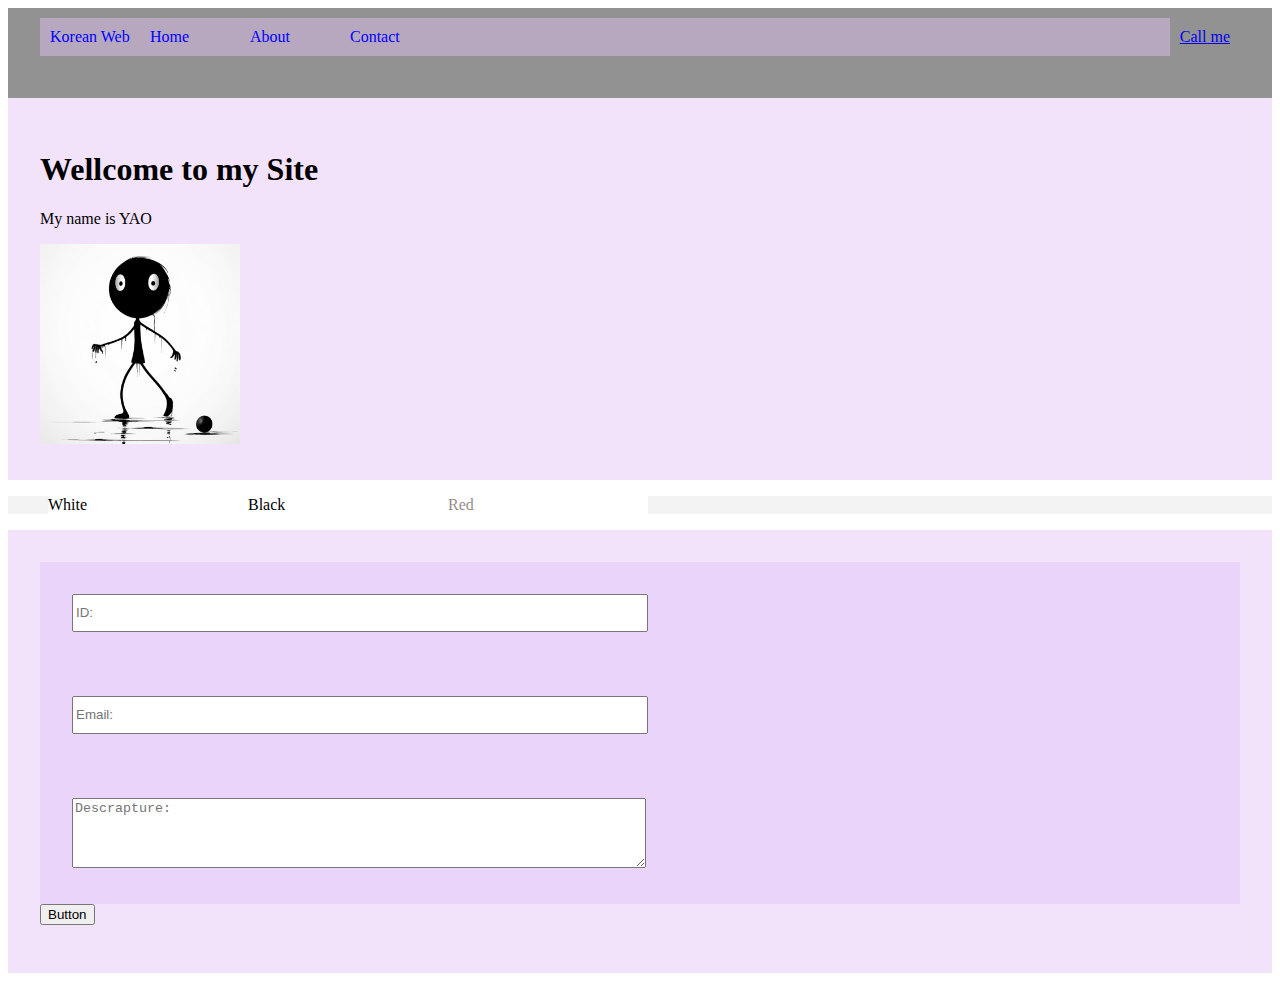
<file: index.html>
<!DOCTYPE html>
<html lang="en">

<head>
    <meta charset="UTF-8">
    <meta name="yao" content="iATER">
    <meta name="viewport" content="width=device-width, initial-scale=1.0">
    <title>My website</title>
    <link rel="stylesheet" href="./style.css" />

</head>

<body>
<style>
    
.contact{
  padding:10px;
  display: grid;
  grid-template-columns: 100px 100px 100px 100px 100px;
}
.contact a {
  text-decoration: none;
  color: blue;

}
.contact a:hover {
  text-decoration: none;
  color: rgb(107, 107, 138);

}
.box-contact{
  padding-top: 10px;
  height: 3rem;
  position: sticky;
  box-shadow: 0 0 0.4 black;
  top: 0px;
  background-color: rgb(146, 146, 146);
  z-index: 100;
}
.cal{
  float: right;
  padding: 10px;
}
</style>
    <div class="box-contact">
        <a href="#" class="cal">Call me</a>
        <div class="contact">
          <a href="web/index.html" >Korean Web </a>
          <a href="./page2.html">Home</a>
          <a href="./page3.html">About</a>
          <a href="./school.html">Contact</a>
        </div>
        
    </div>


    <div class="header_wrap" id="wrap" onclick="changeColor(this)">
        <h1>Wellcome to my Site</h1>
        <p>My name is YAO</p>
        <img title="Football" src="./stiackman2.webp" alt="stiackman-image">
    </div>

    <!-- <ul>
        <li>Welcome</li>
        <li>Welcome1 </li>
        <li class="li--name">My name is <span class="li--name">Yao</span></li>
    </ul> -->
    <ol>
        <li class="whited">White</li>
        <li class="ol_a">Black</li>
        <li>Red</li>

    </ol>
    <div>
       
            <div>
                <input placeholder="ID:" type="text" id="ids">
            </div>
            <div>
                <input placeholder="Email:" type="text" id="emmail">
            </div>
            <div>
                <textarea placeholder="Descrapture:" type="text" id="text"></textarea> 
            </div>
            <button onclick="myFunction() ">Button</button>
       
            <p id="ids_value"></p>
            <p id="email_value"></p>
            <p id="des_value"></p>
    </div>
</body>
 <script>
    // document.getElementById("myform").addEventListener(function "submit" )
    function myFunction() {
        var ids = document.getElementById("ids").value;
        var email = document.getElementById("emmail").value;
        var text = document.getElementById("text").value;
    

        document.getElementById("ids_value").textContent = "ID: " + ids ;
        document.getElementById("email_value").textContent = "Email: " + email ;
        document.getElementById("des_value").textContent = "Descripture: " + text ;
    }
    function changeColor(element) {
  // Toggle the 'clicked' class on the clicked box
        element.classList.toggle('clicked');
    }
 </script>
</html>
</file>
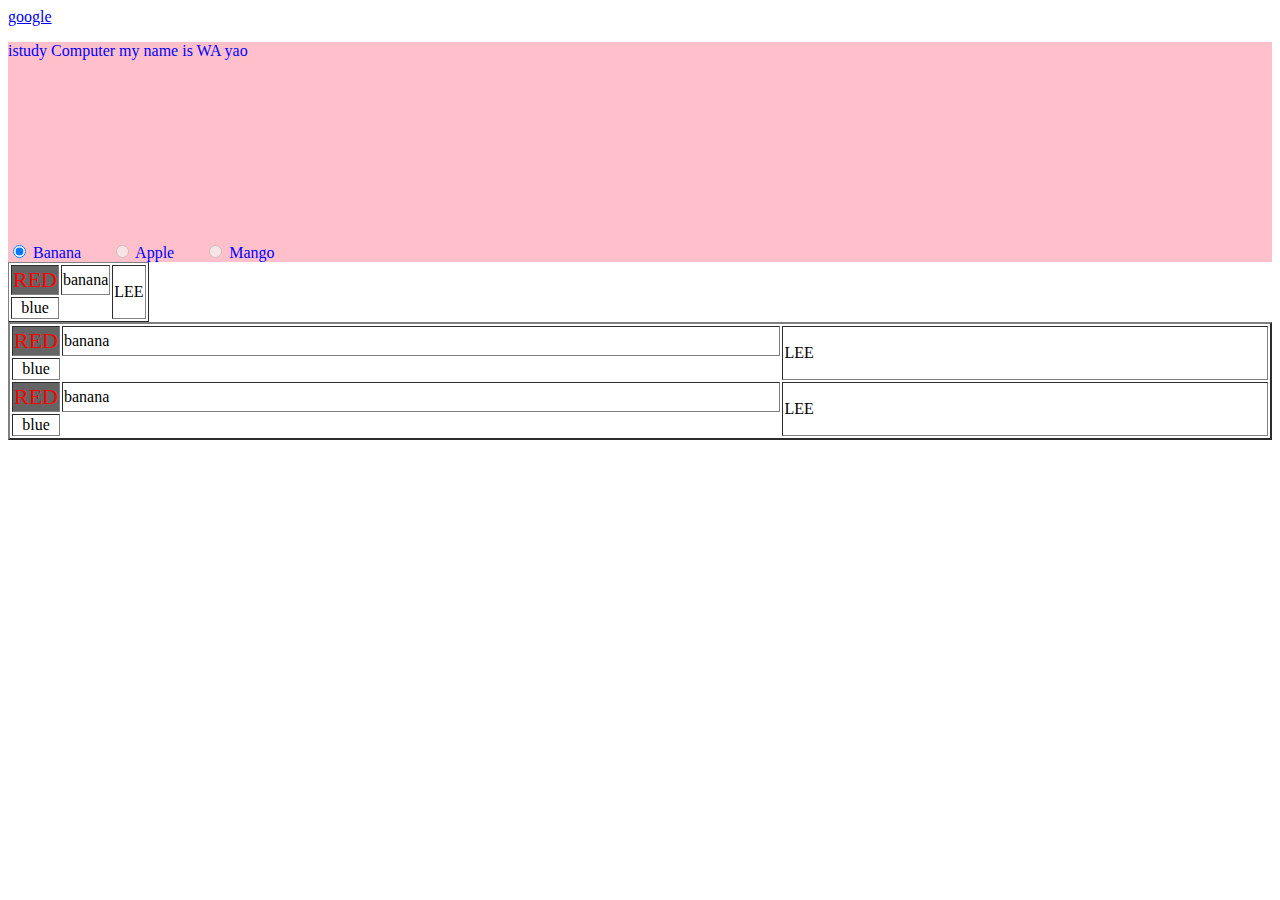
<file: page2.html>
<!DOCTYPE html>
<html lang="en">
<head>
    <meta charset="UTF-8">
    <meta name="yao" content="iATER">
    <meta name="viewport" content="width=device-width, initial-scale=1.0">
    <link rel="stylesheet" href="./page2.css">
    <title>page2</title>
</head>
<body>
    <a href="#">google</a>
    <div class="container">
        <div class="container-a">
            <p>istudy Computer my name is WA yao</p>
        </div>
        <div class="ckeck-box">
            <div>
                <input type="radio" name="check1" id="check1" checked>
                <label for="check1">Banana</label>
            </div>
            <div>
                <input type="radio" name="check2" id="check2" disabled>
                <label for="check2">Apple</label>
            </div>
            <div>
                <input type="radio" name="check3" id="check3" disabled>
                <label for="check3">Mango</label>
            </div>
        </div>
    </div>
    <div>
        <table border="1">
           
                <tr>
                    <td class="reds">RED</td>
                    <td>banana</td>
                    <td rowspan="2">LEE</td>
                </tr>
                    <td align="center" class="a">blue</td>
            
        </table>
        <table border="2" style="width: 100%;">
           
                <tr >
                    <td class="reds" >RED</td>
                    <td border="2" >banana</td>
                    <td rowspan="2">LEE</td>
                </tr>
                    <td align="center" class="a">blue</td>
            
                <tr>
                    <td class="reds">RED</td>
                    <td>banana</td>
                    <td rowspan="2">LEE</td>
                </tr>
                    <td align="center" class="a">blue</td>
            
        </table>
    </div>
</body>
</html>
</file>
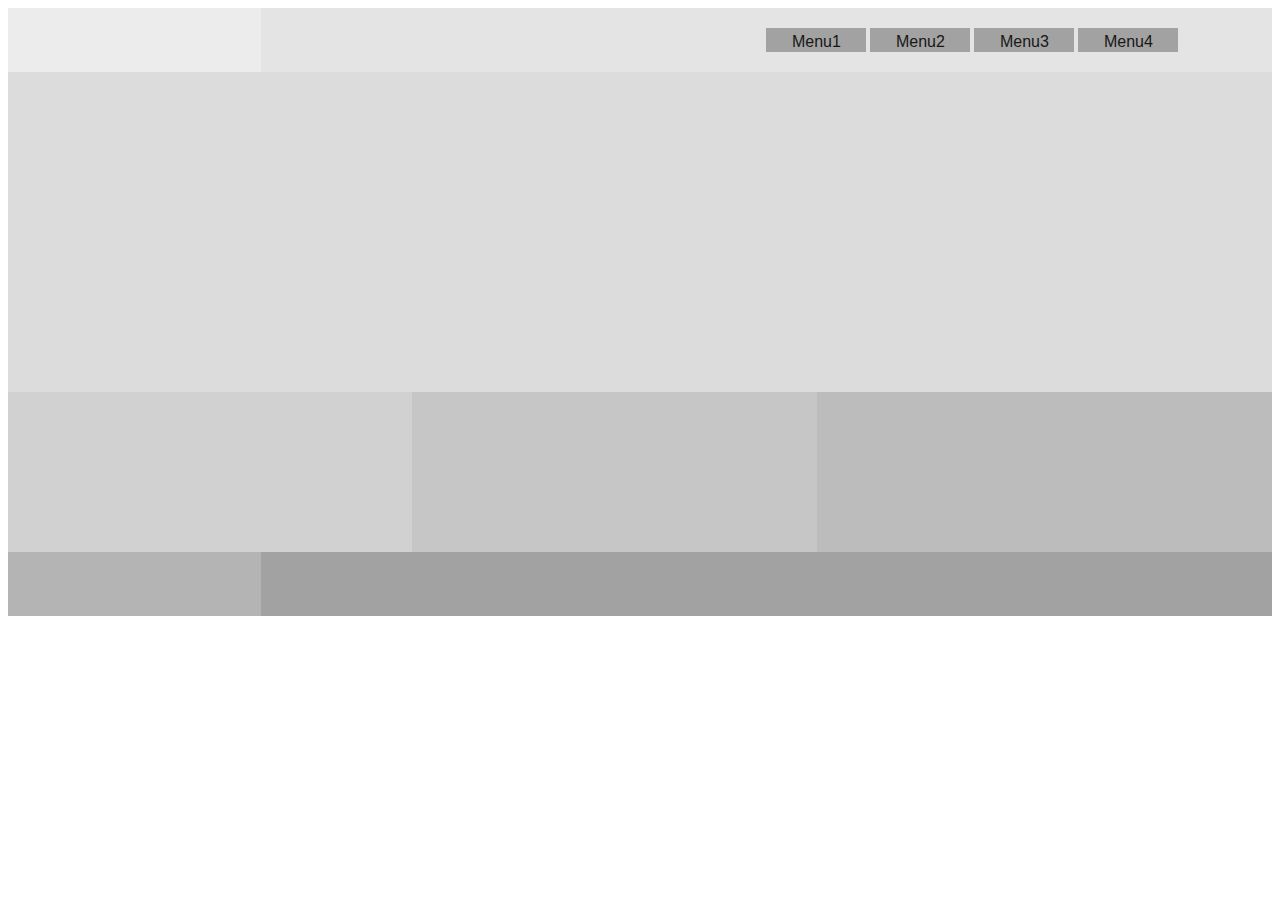
<file: page3.html>
<!DOCTYPE html>
<html lang="en">

<head>
    <meta charset="UTF-8">
    <meta name="viewport" content="width=device-width, initial-scale=1.0">
    <link rel="stylesheet" href="./page3.css">
    <title>Document</title>
</head>

<body>
    <div class="container">
        <div class="box-a">
            <div class="aa"></div>
            <div class="ab">
                <div class="menubar">
                    <div class="drop">
                        <button class="drop-click">Menu1</button>
                        <div class="drop-list">
                            <li>SubMenu1</li>
                            <li>SubMenu1</li>
                            <li>SubMenu1</li>
                            <li>SubMenu1</li>
                        </div>

                    </div>
                    <div class="drop">
                        <button class="drop-click">Menu2</button>
                        <div class="drop-list">
                            <li>SubMenu1</li>
                            <li>SubMenu1</li>
                            <li>SubMenu1</li>
                            <li>SubMenu1</li>
                        </div>
                    </div>
                    <div class="drop">
                        <button class="drop-click">Menu3</button>
                        <div class="drop-list">
                            <li>SubMenu1</li>
                            <li>SubMenu1</li>
                            <li>SubMenu1</li>
                            <li>SubMenu1</li>
                        </div>
                    </div>
                    <div class="drop">
                        <button class="drop-click">Menu4</button>
                        <div class="drop-list">
                            <li>SubMenu1</li>
                            <li>SubMenu1</li>
                            <li>SubMenu1</li>
                            <li>SubMenu1</li>
                        </div>
                    </div>

                </div>



            </div>
        </div>
        <div class="box-b"></div>
        <div class="box-c">
            <div class="ca"></div>
            <div class="cb"></div>
            <div class="cc"></div>
        </div>
        <div class="box-d">
            <div class="da"></div>
            <div class="db"></div>
        </div>
    </div>
</body>

</html>
</file>
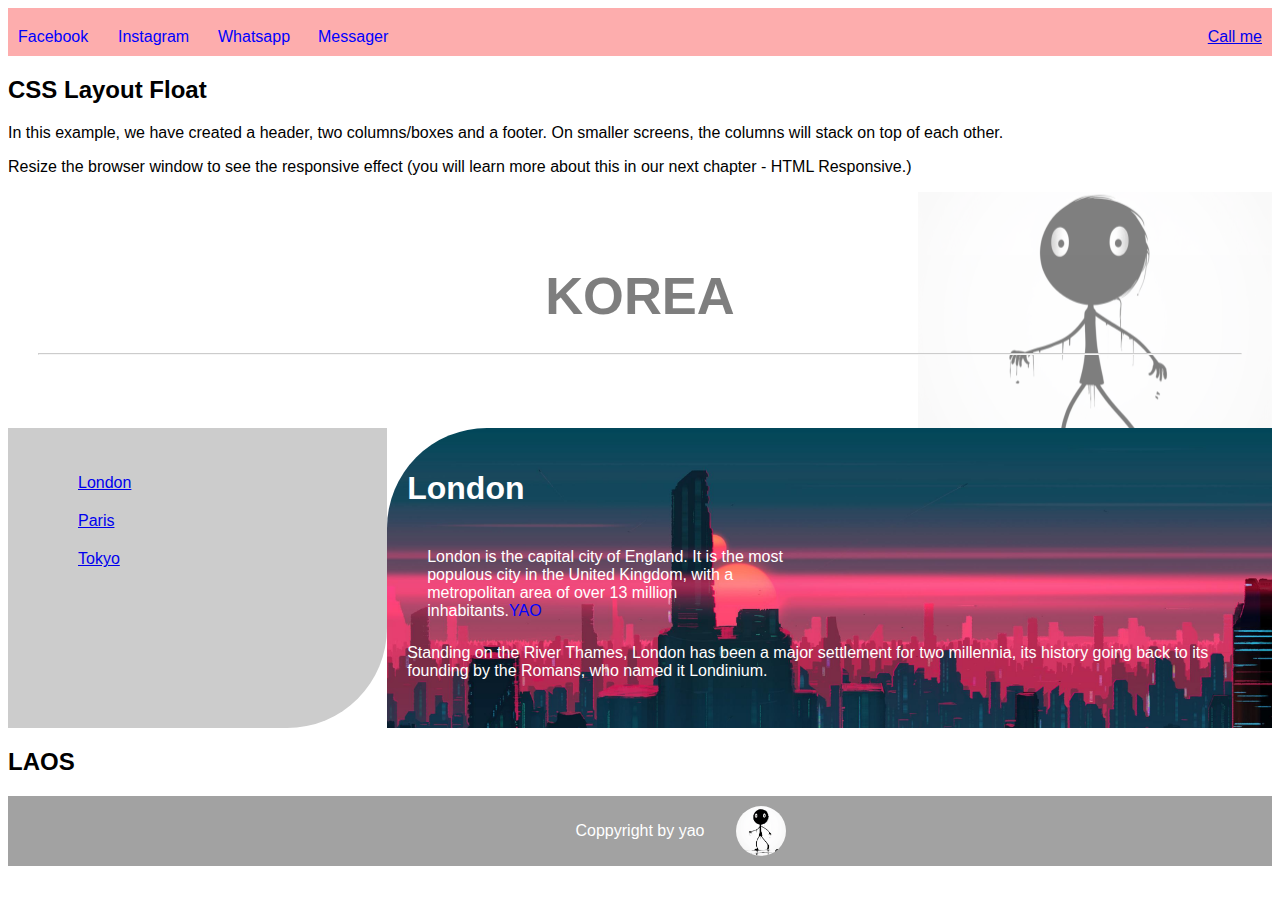
<file: school.html>
<!DOCTYPE html>
<html lang="en">
<head>
<title>CSS Template</title>
<meta charset="utf-8">
<meta name="viewport" content="width=device-width, initial-scale=1">
<link rel="stylesheet" href="https://fontawesome.com/license/free">
<style>
* {
  box-sizing: border-box;
}

body {
  font-family: Arial, Helvetica, sans-serif;
}

/* Style the header */
header {
  opacity: 0.5;
  padding: 30px;
  text-align: center;
  font-size: 35px;
  color: rgb(0, 0, 0);
  background-image: url("./stiackman2.webp");
  background-position: right top 40%;
  background-repeat: no-repeat;
  
}

/* Create two columns/boxes that floats next to each other */
nav {
  float: left;
  width: 30%;
  height: 300px; /* only for demonstration, should be removed */
  background: #ccc;
  padding: 20px;
  border-bottom-right-radius:100px;
  /* position: absolute;
  z-index: 0; */
}

/* Style the list inside the menu */
nav ul {
  list-style-type: none;
  
}
nav ul li{
  padding: 10px;
  
}

article {
  background-image: url("./web/aa.jpg");
  background-size: cover;
  border-top-left-radius:100px ;
  float: left;
  padding: 20px;
  width: 70%;
  background-color: #f1f1f1;
  color: rgb(255, 255, 255);
  height: 300px; /* only for demonstration, should be removed */
  
}

/* Clear floats after the columns */
section::after {
  content: "";
  display: table;
  clear: both;
  color: #363535;
}

/* Style the footer */
footer {
  background-color: #969696e1;
  padding: 10px;
  text-align: center;
  color: white;
}
footer img{
  width: 50px;
  height: 50px;
  object-fit: cover;
  border-radius: 50%;
  position: absolute;
  margin-left: 6rem;
}
/* Responsive layout - makes the two columns/boxes stack on top of each other instead of next to each other, on small screens */
@media (max-width: 600px) {
  nav, article {
    width: 100%;
    height: auto;
  }
}
/* ul li:last-child{
  background-color: #f80000;
}

ul li:nth-child(2){
  background-color: #f80000;
}

ul *:nth-child(2){
  background-color: #fa0000;
} */


.contact{
  padding:10px;
  display: grid;
  grid-template-columns: 100px 100px 100px 100px 100px;
}
.contact a {
  text-decoration: none;
  color: blue;

}
.p_tag::after{
  content: "YAO";
  color: rgb(0, 4, 255);
  
}
.p_tag{
  width: 400px;
  height: 100px;
  border: 0px solid #c6c6c7;
  padding: 20px;
  border-radius: 5px;
}
.box-contact{
  padding-top: 10px;
  height: 3rem;
  position: sticky;
  box-shadow: 0 0 0.4 black;
  top: 0px;
  background-color: rgb(253, 173, 173);
  z-index: 100;
}
.cal{
  float: right;
  padding: 10px;
}
</style>
</head>
<body>
  <div class="box-contact">
    <a href="#" class="cal">Call me</a>
    <div class="contact">
      <a href="https://www.facebook.com/txntsg.jelve" target="_blank">Facebook </a>
      <a href="#">Instagram</a>
      <a href="#">Whatsapp</a>
      <a href="#">Messager</a>
    </div>
    
</div>
<div>

  <h2 class="layout">CSS Layout Float</h2>
  <p>In this example, we have created a header, two columns/boxes and a footer. On smaller screens, the columns will stack on top of each other.</p>
  <p>Resize the browser window to see the responsive effect (you will learn more about this in our next chapter - HTML Responsive.)</p>
</div>

<header>
  <h2>KOREA<hr></h2>
  
</header>

<section>

    <nav>
      <ul>
        <li><a href="#">London</a>  </li>
        <li><a href="#">Paris</a></li>
        <li><a href="#">Tokyo</a></li>
      </ul>
    </nav>

  
  <article>
    <h1 class="kk">London</h1>
    <p class="p_tag">London is the capital city of England. It is the most populous city in the  United Kingdom, with a metropolitan area of over 13 million inhabitants.</p>
    <p >Standing on the River Thames, London has been a major settlement for two millennia, its history going back to its founding by the Romans, who named it Londinium.</p>
  </article>
</section>



  <h2>LAOS</h2>
  

<footer>
  <img src="./stiackman2.webp" alt="">
  <p>Coppyright by yao</p>
</footer>

</body>
</html>
</file>
<file: style.css>
div{
    /* text-align: center; */
    padding: 2rem;
    color: rgb(0, 0, 0);
    background-color: rgba(226, 194, 247, 0.459);
}
img{
    width: 200px;
    height: 200px;
    object-fit: cover;
}
ul,ol{
    background-color: rgb(243, 243, 243);
    display: flex;
}
li{
   list-style: none;
    background-color: rgb(255, 255, 255);
    width: 200px;
}
span.li--name{
    color: red;
}
li > .li--name{
    color: rgb(224, 132, 132);
}
.ol_a~li{
    color: rgb(150, 139, 139);
}
.ol_a+li:active {
    color: rgb(255, 255, 255);
    background-color: red;
}

/* .header_wrap:hover {
    background:black;
} */
/* .header_wrap:active{
    background-color: rgb(255, 255, 255);
} */
input{
    height: 2rem !important;
    width: 50%;
    outline: none;
}
textarea{
    width: 50%;
    height: 4rem;
}

.clicked {
    background-color: blue;
    color: white;
  }
</file>
<file: page2.css>
.container{
    background-color: pink;
  color: blue;
}
.container-a{
    height: 200px;
}
.ckeck-box{
    display: flex;
    gap: 30px;
}
.a{
    width: 2rem;
}
.reds{
    color: red;
    font-size: 22px;
    background-color: rgb(100, 100, 100);
}
</file>
<file: page3.css>
.container{
    width: 100%;
    height: 100vh;
}.box-a{
    display: flex;
}
.aa{
    width: 20%;
    height: 4rem;
    background-color: #ececec;
}
.ab{
    width: 80%;
    height: 4rem;
    background-color: #e4e4e4;
    /* text-align: center; */
    
}
.box-b{
    width: 100%;
    height: 20rem;
    background-color: #dcdcdc;
}
.box-c{
    width: 100%;
    display: flex;
}
.ca{
    width: 32%;
    height: 10rem;
    background-color: #d1d1d1;
}
.cb{
    width: 32%;
    height: 10rem;
    background-color: #c6c6c7;
}
.cc{
    width: 36%;
    height: 10rem;
    background-color:#bcbcbc;
}
.box-d{
    display: flex;
}
.da{
    width: 20%;
    height: 4rem;
    background-color:#b4b4b4 ;
}
.db{
    width: 80%;
    height: 4rem;
    background-color:#a2a2a2 ;
}

/* dropdown code */
.menubar{
    margin-left: 50%;
    /* background-color: #a2a2a2; */
    /* width: 100px; */
    height: 50px;
    margin-top: 15px;
    height: 40px;
}
.drop-click{
   
    list-style: none;
    color: rgb(24, 23, 23);
    padding-top: 5px;
    font-size: 16px;
    border: none;
    cursor: pointer;
    outline: none;
    background-color: #a2a2a2;
    /* margin-left: 2rem; */
    text-align: center;
    width: 100px;
    
}
.drop{
    display: inline-block;
    margin-top: 5px;
    height: 20px;
 
}
.drop-list{
    display: none;
    background-color: #c6c6c7;
    position:absolute;
    transition: all 600ms;
}
ul{
    overflow: hidden;
}
li{
    color: black;
  padding: 12px 16px;
  text-decoration: none;
  list-style: none;
  text-align: -webkit-match-parent;

}
li:last-child{
    color: red;
}
.drop-click:hover +.drop-list{
    display: block;
}
</file>
